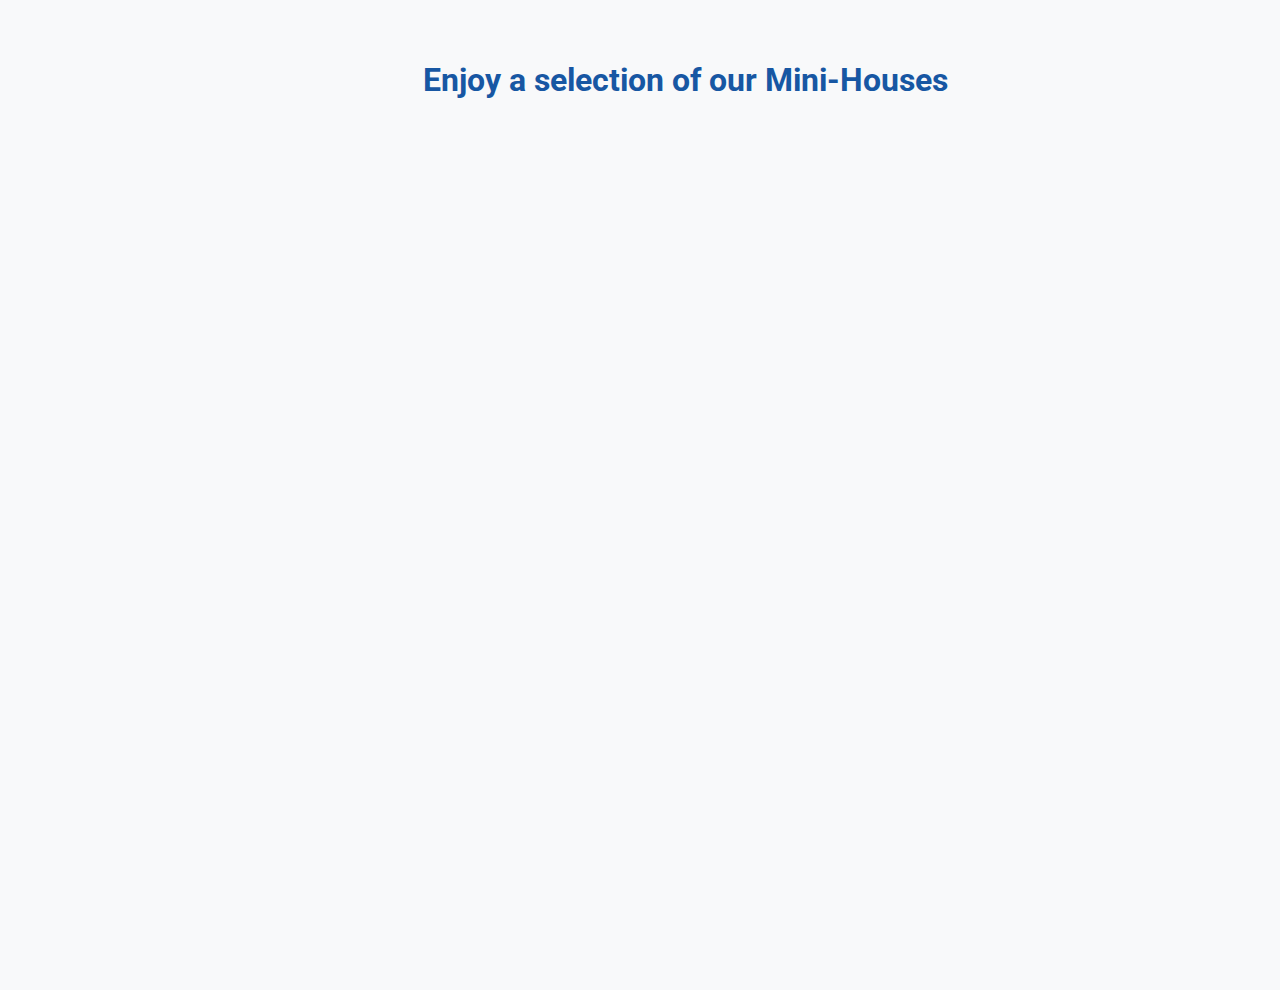
<file: index.html>
<!DOCTYPE html>
<html lang="en">
<head>
    <meta charset="UTF-8">
    <meta name="viewport" content="width=device-width, initial-scale=1.0">
    <title>San Marcos Springs RV Park AirBNB Listings</title>
    <link rel="preconnect" href="https://fonts.googleapis.com">
    <link rel="preconnect" href="https://fonts.gstatic.com" crossorigin>
    <link href="https://fonts.googleapis.com/css2?family=Roboto:ital,wght@0,100..900;1,100..900&display=swap" rel="stylesheet">

    <link rel="stylesheet" href="https://cdnjs.cloudflare.com/ajax/libs/font-awesome/6.7.2/css/all.min.css" integrity="sha512-Evv84Mr4kqVGRNSgIGL/F/aIDqQb7xQ2vcrdIwxfjThSH8CSR7PBEakCr51Ck+w+/U6swU2Im1vVX0SVk9ABhg==" crossorigin="anonymous" referrerpolicy="no-referrer" />
    <link rel="stylesheet" href="style.css">
    <script src="javascript.js"></script>
</head>
<body>
    <div class = "heading">
    <h1> Enjoy a selection of our Mini-Houses </h1>
    </div>
    <div class = "container">
    </div>
</body>
</html>
</file>
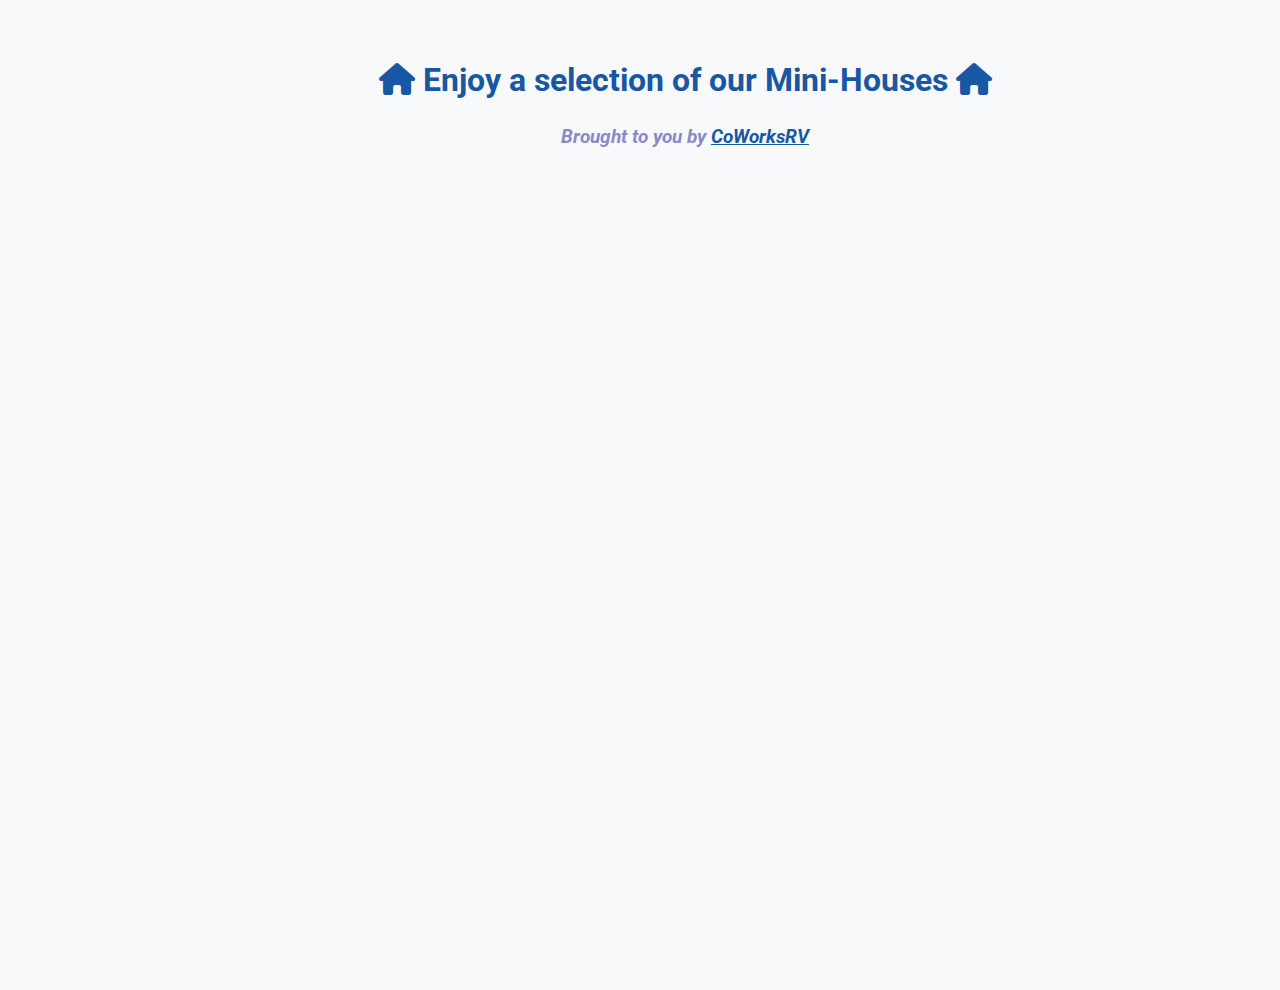
<file: listings.html>
<!DOCTYPE html>
<html lang="en">
<head>
    <meta charset="UTF-8">
    <meta name="viewport" content="width=device-width, initial-scale=1.0">
    <title>San Marcos Springs RV Park AirBNB Listings</title>
    <link rel="preconnect" href="https://fonts.googleapis.com">
    <link rel="preconnect" href="https://fonts.gstatic.com" crossorigin>
    <link href="https://fonts.googleapis.com/css2?family=Roboto:ital,wght@0,100..900;1,100..900&display=swap" rel="stylesheet">

    <link rel="stylesheet" href="https://cdnjs.cloudflare.com/ajax/libs/font-awesome/6.7.2/css/all.min.css" integrity="sha512-Evv84Mr4kqVGRNSgIGL/F/aIDqQb7xQ2vcrdIwxfjThSH8CSR7PBEakCr51Ck+w+/U6swU2Im1vVX0SVk9ABhg==" crossorigin="anonymous" referrerpolicy="no-referrer" />
    <link rel="stylesheet" href="style.css">
    <script src="javascript.js"></script>
</head>
<body>
    <div class = "heading">
    <h1> <i class="fa-solid fa-house"></i>  Enjoy a selection of our Mini-Houses  <i class="fa-solid fa-house"></i> </h1>
    <h3> Brought to you by <a href="https://bnbrv.net">CoWorksRV</a></h3>

    </div>
    <div class = "container">
    </div>
</body>
</html>
</file>
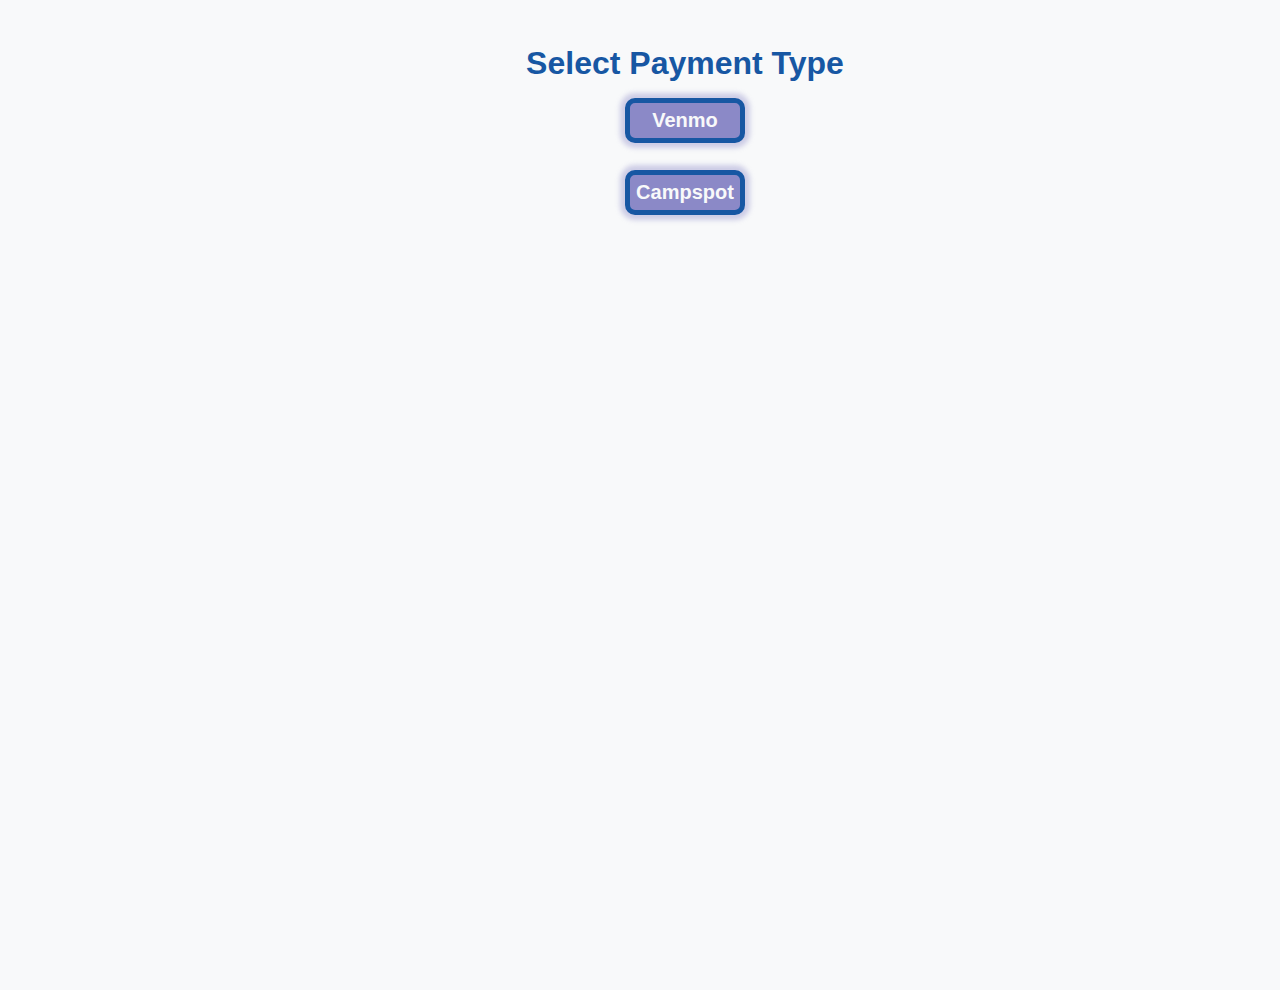
<file: payment-method.html>
<!DOCTYPE html>
<html lang="en">
<head>
    <meta charset="UTF-8">
    <meta name="viewport" content="width=device-width, initial-scale=1.0">
    <link rel="stylesheet" href="style.css">
    <title>Document</title>
</head>
<body>
    <h1>Select Payment Type</h1>
    <div class="options">
        <a href=""><button>Venmo</button></a>
        <a href="https://www.campspot.com/san-marcos-springs-rv-park-sanmarcos-tx/site/48157?location=San%20Marcos,%20Texas&latitude=29.883057&longitude=-97.941453"><button>Campspot</button></a>
    </div>

</body>
</html>
</file>
<file: style.css>
:root{
    --coworks-white: #f8f9fa;
    --coworks-green: #94f1a5;
    --coworks-blue: #1757a3;
    --rvpark-red: #611e0b;
    --rvpark-blue: #29363b;
    --rvpark-burnt: #c39b61;
}

html, body{
    min-height: 100vh;
    min-width: 100vw;
    box-sizing: content-box;
}
body{
    display:flex;
    flex-direction: column;
    align-items: center;
    background-color: var(--coworks-white);
    font-family: "Roboto", sans-serif;
    flex: 1;
    flex-wrap: wrap;
    margin:5vmin;
    padding:0;
    border:0;

}
.container
{
    display: flex;
    flex-wrap: wrap;
    flex: 1 1 auto;
    padding: 5%;
    gap: 3vmin;
}

button {
    background-color: rgba(139, 137, 199, 1);
    color: var(--coworks-white);
    border-radius: 10px;
    width:6em;
    border-style: none;
    box-shadow: none;
    transition: transform 0.2s;
    font-size:20px;
    font-weight: bolder;
    padding: 0.3em;
    border-color: var(--coworks-blue);
    border-width: thick;
    border-style:solid;
    box-shadow: 0px 0px 5px 5px rgba(139, 137, 199, 0.4);
}

article
{
    display:flex;
    flex-direction: column;
    align-items: center;
    justify-content: space-between;
    flex: 1;
    flex-wrap: wrap;
    gap: 0.5em;
    padding:1em;
    border-style: solid;
    border-width: thick;
    border-radius: 1.2em;
    border-color: var(--coworks-blue);
    box-shadow: 0px 0px 5px 5px rgba(139, 137, 199, 0.4);
    
    
}
.info
{
    display:flex;
    justify-content:space-between;
    justify-self:stretch;
    align-self:stretch;
    width:100%;
    text-align: left;
    font-size: small;
    list-style-type: none;
    padding: 0;
    color: rgba(139, 137, 199, 1);
    margin: 0;
    border: 0;
    font-style: italic;
}

ul
{
    gap:1em;
}
img
{
    border-style: solid;
    border-width: thick;
    border-radius: 1.2em;
    border-color: rgba(139, 137, 199, 1);
}
p, h1
{
    color: var(--coworks-blue)
    
}
h1, h2{
    text-align: center;
}
h2{
    color: var(--coworks-blue);
}
p, h1, h2 {
    text-size-adjust: auto;
}

h1, h2, h3{
    margin: 0;
    padding: 0;
}

.options, .heading {
    display:flex;
    flex-direction: column;
    gap:3vmin;
    margin:1em;
}

h3 {
    text-align: center;
    color: rgba(139, 137, 199, 1);
    font-style: italic;
}

a{
        color: var(--coworks-blue);
}
</file>
